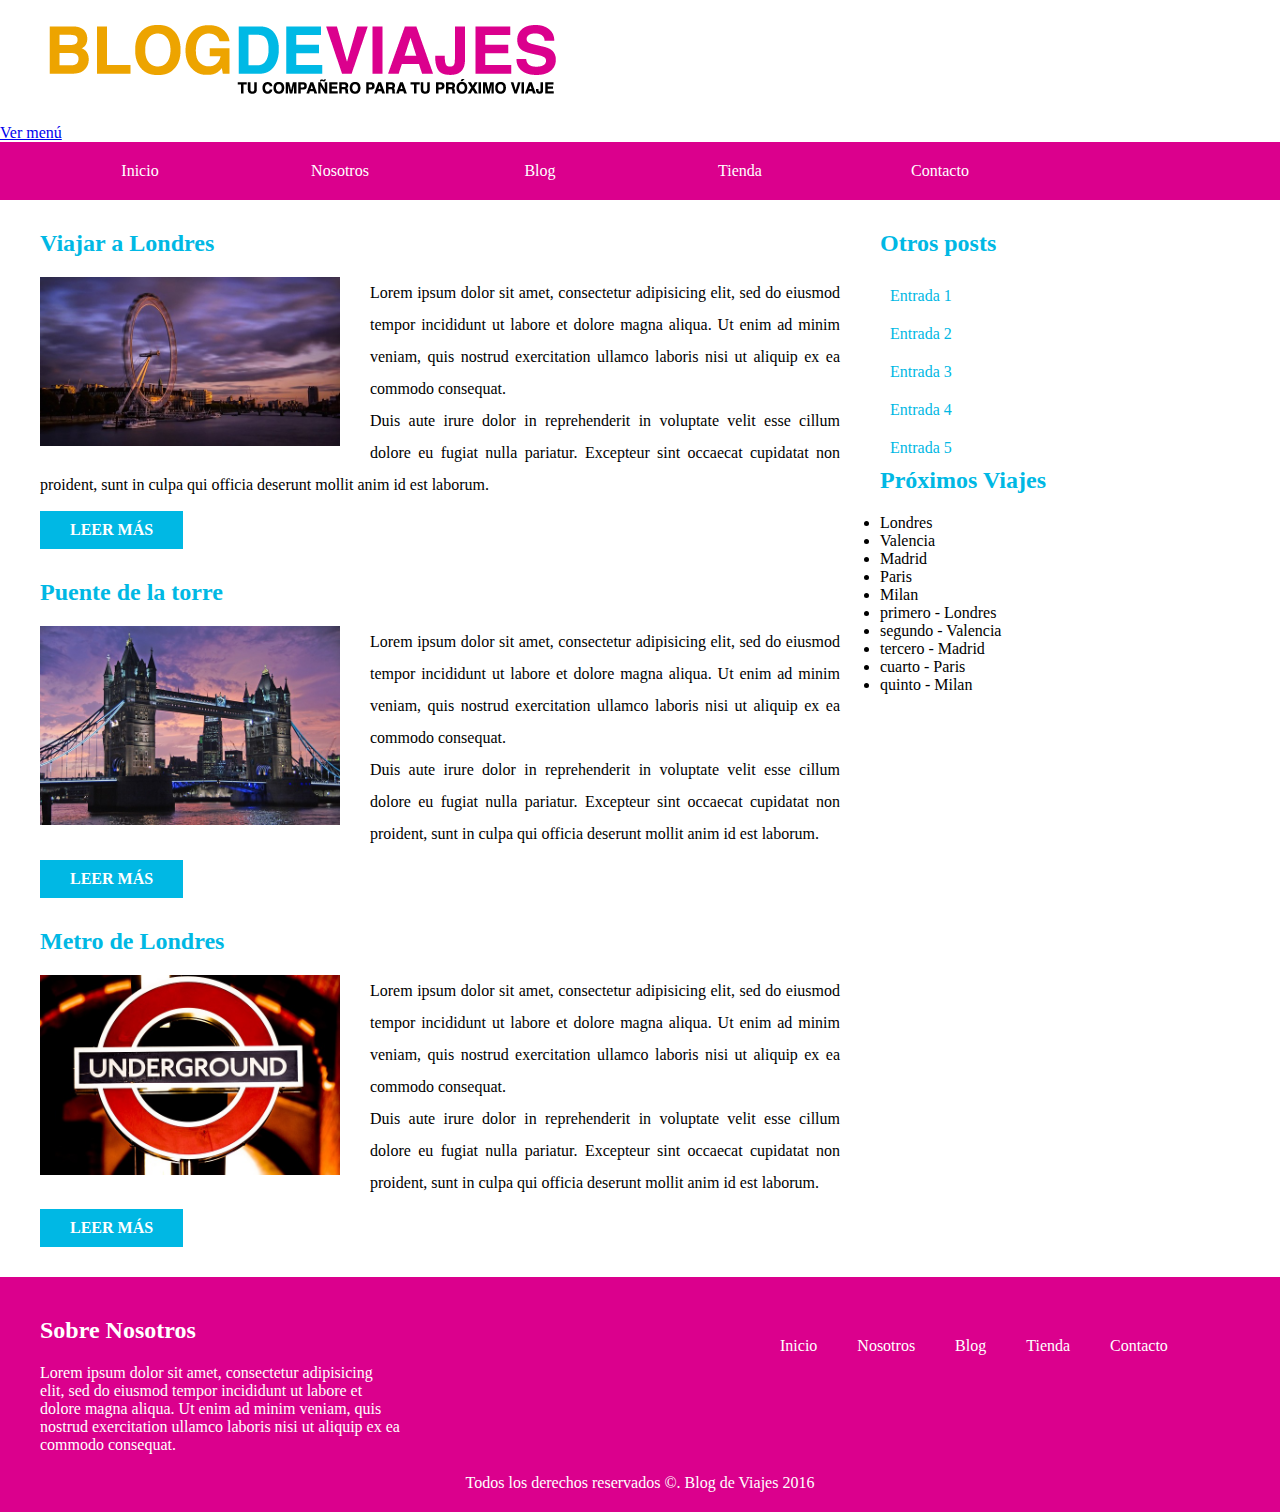
<file: js/jquery/index.html>
<!DOCTYPE html>
<html>
  <head>
    <meta charset="utf-8">
    <title>Blog de Viajes</title>
    <link rel="stylesheet" href="css/estilos.css">
  </head>
  <body>

    <header>
        <div class="contenedor">
            <div class="logo">
                <img src="img/logo.png" alt="logo blog de viajes">
            </div>
        </div> <!--.contenedor-->
    </header>
      <a id="menu" href="#">Ver menú</a>
    <div id="navegacion" class="navegacion">
            <nav>
              <ul>
                  <li><a href="http://www.google.com">Inicio</a></li>
                  <li><a href="#">Nosotros</a>
                        <ul>
                            <li><a href="#">Misión</a></li>
                            <li><a href="#">Visión</a></li>
                            <li><a href="#">Valores</a></li>
                        </ul>
                  </li>
                  <li><a href="#">Blog</a>
                        <ul>
                            <li><a href="#">Consejos</a></li>
                            <li><a href="#">Ciudades</a></li>
                            <li><a href="#">Promociones</a></li>
                        </ul>
                  </li>
                  <li><a class="enlace" href="#">Tienda</a></li>
                  <li><a class="enlace" href="#">Contacto</a></li>
              </ul>
            </nav>
      </div>

    <div class="contenido contenedor">
        <main>
              <article>
                  <h2>Viajar a Londres</h2>
                  <img src="img/imagen_1.jpg" alt="imagen viajar a londres">
                  <p>Lorem ipsum dolor sit amet, consectetur adipisicing elit, sed do eiusmod tempor incididunt ut labore et dolore magna aliqua. Ut enim ad minim veniam, quis nostrud exercitation ullamco laboris nisi ut aliquip ex ea commodo consequat.</p>

                  <p>Duis aute irure dolor in reprehenderit in voluptate velit esse cillum dolore eu fugiat nulla pariatur. Excepteur sint occaecat cupidatat non proident, sunt in culpa qui officia deserunt mollit anim id est laborum.</p>
                  <a href="#" class="boton">Leer más</a>
              </article>
              <article>
                  <h2>Puente de la torre</h2>
                  <img src="img/imagen_2.jpg" alt="imagen puente de la torre">
                  <p>Lorem ipsum dolor sit amet, consectetur adipisicing elit, sed do eiusmod tempor incididunt ut labore et dolore magna aliqua. Ut enim ad minim veniam, quis nostrud exercitation ullamco laboris nisi ut aliquip ex ea commodo consequat.</p>

                  <p>Duis aute irure dolor in reprehenderit in voluptate velit esse cillum dolore eu fugiat nulla pariatur. Excepteur sint occaecat cupidatat non proident, sunt in culpa qui officia deserunt mollit anim id est laborum.</p>
                  <a href="#" class="boton">Leer más</a>
              </article>
              <article>
                  <h2>Metro de Londres</h2>
                  <img src="img/imagen_3.jpg" alt="imagen metro de londres">
                  <p>Lorem ipsum dolor sit amet, consectetur adipisicing elit, sed do eiusmod tempor incididunt ut labore et dolore magna aliqua. Ut enim ad minim veniam, quis nostrud exercitation ullamco laboris nisi ut aliquip ex ea commodo consequat.</p>

                  <p>Duis aute irure dolor in reprehenderit in voluptate velit esse cillum dolore eu fugiat nulla pariatur. Excepteur sint occaecat cupidatat non proident, sunt in culpa qui officia deserunt mollit anim id est laborum.</p>
                  <a href="#" class="boton">Leer más</a>
              </article>
        </main>


        <aside class="sidebar">
            <h2>Otros posts</h2>
            <ul>
                <li><a href="#">Entrada 1</a></li>
                <li><a href="#">Entrada 2</a></li>
                <li><a href="#">Entrada 3</a></li>
                <li><a href="#">Entrada 4</a></li>
                <li><a href="#">Entrada 5</a></li>
            </ul>
        </aside>
    </div> <!--.contenido-->

    <footer>
        <div class="contenedor">
            <div class="nosotros">
                <h2>Sobre Nosotros</h2>
                <p>
                  Lorem ipsum dolor sit amet, consectetur adipisicing elit, sed do eiusmod tempor incididunt ut labore et dolore magna aliqua. Ut enim ad minim veniam, quis nostrud exercitation ullamco laboris nisi ut aliquip ex ea commodo consequat.
                </p>
            </div> <!--.nosotros-->
            <div class="menu">
                <nav>
                      <ul>
                          <li><a href="#">Inicio</a></li>
                          <li><a href="#">Nosotros</a></li>
                          <li><a href="#">Blog</a></li>
                          <li><a href="#">Tienda</a></li>
                          <li><a href="#">Contacto</a></li>
                      </ul>
                  </nav>
            </div><!--.menu-->
        </div><!--.contenedor-->

        <p class="copyright">
            Todos los derechos reservados &copy;. Blog de Viajes 2016
        </p>

    </footer>
      
      <script src="jquery-1.12.0.min.js"></script>
      <script src="js_14/scripts.js"></script>

  </body>
</html>
</file>
<file: js/jquery/css/estilos.css>
html {
  box-sizing: border-box;
}
*, *:before,*:after {
  box-sizing: inherit;
}
* {
  margin: 0;
  padding: 0;
}
body {
  font-family: verdana, geneva, serif;
}
header {
  padding: 20px 0;
}
.activo {
    border: 5px solid yellow;
}
div.contenedor {
  width: 1200px;
  margin: 0 auto;
}
/** Navegacion **/
.navegacion {
  background-color: #db008d;
}
nav {
  width: 1200px;
  margin: 0 auto;
  position: relative;
}
nav ul {
  list-style: none;
}
nav > ul > li {
  float: left;
}
nav ul::after {
  content: '';
  display: block;
  clear: both;
}
nav ul li a {
  display: inline-block;
  width: 200px;
  color: #ffffff;
  text-decoration: none;
  text-align: center;
  padding: 20px;
}
nav ul li a:hover {
  background-color: #00b8e4;
}
/** Segundo Nivel **/
nav ul ul {
  position: absolute;
  top:100%;
  background-color: rgba(0, 184,228, 0.7);
  display: none;
}
nav ul li:hover > ul {
  display: block;
}
nav ul li:hover  {
  background-color: rgba(0, 184,228, 0.7);
}
/** Contenido Principal **/
div.contenido::after {
  content: '';
  display: block;
  clear: both;
}

main {
  width: 70%;
  float: left;
  padding-right: 40px;
}
/** Entradas de post**/
article {
    margin-top: 30px;
}
h2 {
  color: #00b8e4;
  margin-bottom: 20px;
}
article img {
  float: left;
  width: 300px;
  margin-right: 30px;
}
article p {
  line-height: 2;
  text-align: justify;
}
.boton {
  background-color: #00b8e4;
  padding: 10px 30px;
  display: inline-block;
  margin-top: 10px;
  font-weight: bold;
  color: #ffffff;
  text-transform: uppercase;
  text-decoration: none;
}
/** Sidebar **/
aside {
    float: right;
    width: 30%;
    margin-top: 30px;
}
aside ul {
  list-style: none;
}
aside ul li {
  padding: 10px 0 10px 10px;
}
aside ul li:hover {
  background-color: #00b8e4;
  cursor: pointer;
}
aside ul li a {
  color:  #00b8e4;
  text-decoration: none;
}
aside ul li:hover a {
  color: #ffffff;
}
/** Footer **/
footer {
  background-color: #db008d;
  padding-top: 40px;
  margin-top: 30px;
}
footer h2 {
  color: #ffffff;
}
footer .contenedor::after {
  content: '';
  display: block;
  clear: both;
}
footer div.nosotros {
  float: left;
  width: 30%;
  color: #ffffff;
}
footer div.menu {
  float: right;
  width: 40%;
  text-align: right;
}
footer nav {
  width: auto;
}
footer nav ul li a {
  width: auto;
}
p.copyright {
  padding: 20px 0;
  text-align: center;
  color: #ffffff;
}

.fondorojo {
    background-color: red;
}
</file>
